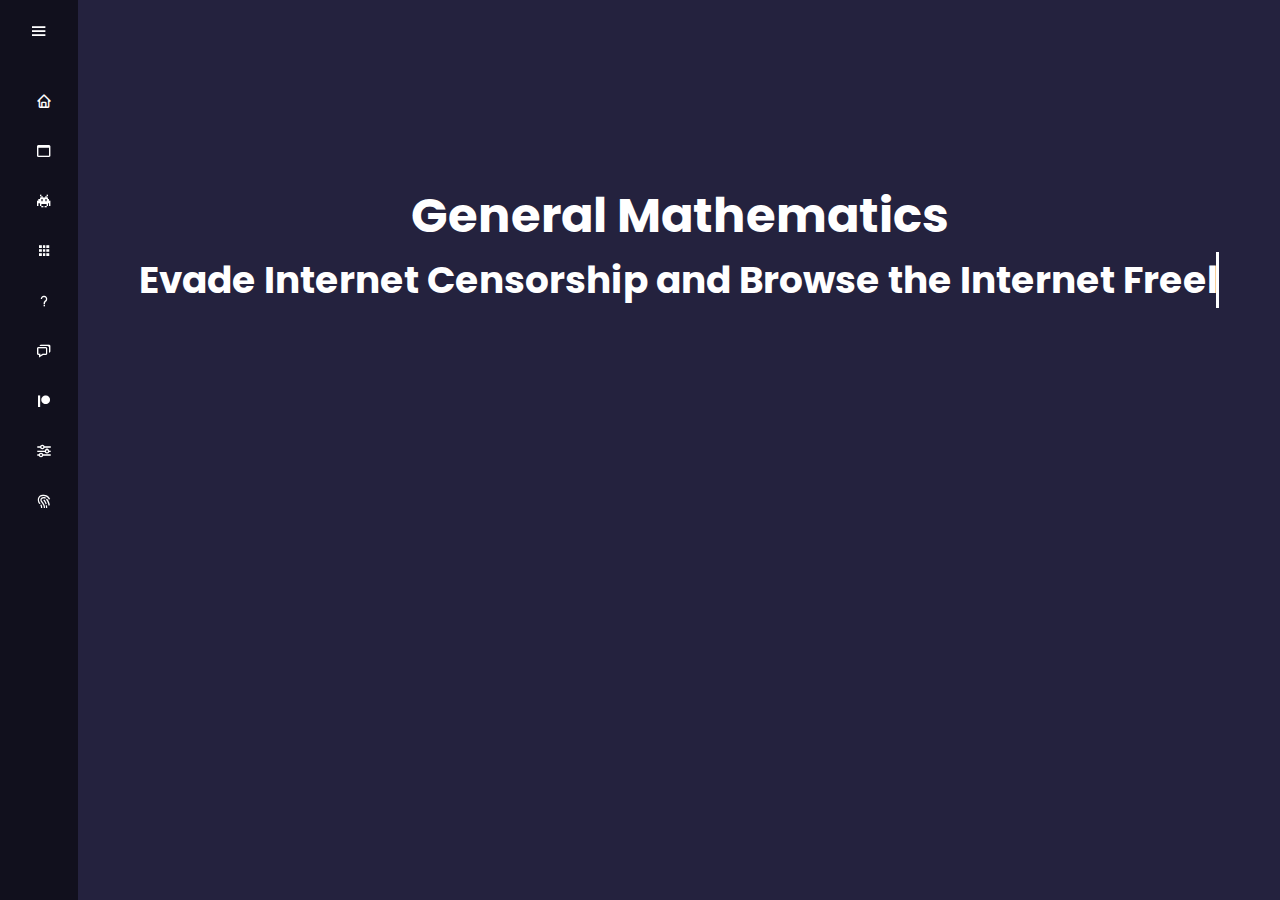
<file: menu.html>
<!DOCTYPE html>
<html lang="en" dir="ltr">
    <!-- Meta/Info Attributes -->
    <head>
        <meta charset="UTF-8">
        <meta name="viewport" content="width=device-width, initial-scale=1.0">
        <title>General Mathematics</title>
        <link rel = "icon" href = "./img/icons/math.ico" type = "image/x-icon">
        <!-- Boxicons CDN Link -->
        <link href='https://unpkg.com/boxicons@2.1.2/css/boxicons.min.css' rel='stylesheet'>
        <!-- Link to CSS Stylesheet -->
        <link rel="stylesheet" href="./main.css">
        <script async src="https://arc.io/widget.min.js#9ZPmVbkC"></script>
    </head>
    <body>
 <!--- Sidebar / Navigation Bar-->
 <div class="sidebar">
    <!-- Sidebar Logo Content -->
    <div class="logo_content">
        <div class="logo">
            <!-- Sidebar Logo -->
            <i class='bx bxl-google' id="menu"></i>
            <!-- Sidebar Title -->
            <div class="logo_name">GeneralMath</div>
        </div>
        <i class='bx bx-menu' id="btn"></i>
    </div>
    <ul class="nav_list" style="z-index:9999; position:relative">

        <!-- Home Icon and Title on the Sidebar -->
        <li>
            <a href="./menu.html">
                <i class='bx bx-home' ></i>
                <span class="links_name">Home</span>
            </a>
        </li>
        <!-- Proxy Icon and Title on the Sidebar -->
        <li>
            <a href="./search.html">
                <i class='bx bx-window' ></i>
                <span class="links_name">Search</span>
            </a>
        </li>
        <!-- Games Icon and Title on the Sidebar -->
        <li>
            <a href="./g.html">
                <i class='bx bxs-invader' ></i>
                <span class="links_name">Games</span>
            </a>
        </li>
        <!-- Sites Icon and Title on the Sidebar -->
        <li>
            <a href="./sites.html">
                <i class='bx bxs-grid' ></i>
                <span class="links_name">Sites</span>
            </a>
        </li>
        <!-- Support Icon and Title on the Sidebar -->
        <li>
            <a href="./support.html">
                <i class='bx bx-question-mark' ></i>
                <span class="links_name">Support</span>
            </a>
        </li>
        <!-- Community Icon and Title on the Sidebar -->
        <li>
            <a href="https://discord.com/invite/cNfDWcA64K" target="_blank">
                <i class='bx bx-chat' ></i>
                <span class="links_name">Community</span>
            </a>
        </li>
        <!-- Patreon Icon and Title on the Sidebar -->
        <li>
            <a href="https://patreon.com/generalmathematics" target="_blank">
                <i class='bx bxl-patreon'></i>
                <span class="links_name">Patreon</span>
            </a>
        </li>
        <!-- Settings Icon and Title on the Sidebar -->
        <li>
            <a href="./settings.html">
                <i class='bx bx-slider-alt' ></i>
                <span class="links_name">Settings</span>
            </a>
        </li>
        <li>
            <a href="./privacy.html">
                <i class='bx bx-fingerprint'></i>
                <span class="links_name">Privacy And Terms</span>
            </a>
        </li>
    </ul>
</div>
    <div class="home_content">
<div>
        <h1 style="display: 100%">General Mathematics</h1>
        <div class="wrapper">
            <div class="typing">
                <h3 style="display: 100%">Evade Internet Censorship and Browse the Internet Freely!</h1>
            </div>
        </div>
        <form>
        </form>
        </div>
    </div>
</html>
</file>
<file: main.css>
@import url('https://fonts.googleapis.com/css2?family=Poppins&display=swap');
@import 'https://fonts.googleapis.com/css2?family=Cabin&display=swap';
*{
    margin: 0;
    padding: 0;
    box-sizing: border-box;
    font-family: 'Poppins';
}

:root {
    --background: #24223e;
    --sidebarcolor1: #11101d;
    --sidebarcolor2: #fff;
    --textcolor: #fff;
}

/* Generic CSS */


body {
    position: relative;
    min-height: 100vh;
    width: 100%;
    background-color: var(--background);
    min-height: 100vh;
}

/* Contains CSS for the Sidebar AKA: Navigation Bar */


.sidebar {
    position: fixed;
    height: 100%;
    width: 78px;
    top: 0;
    left: 0;
    background: var(--sidebarcolor1);
    padding: 6px 14px;
    transition: all 0.5s ease;
}

.sidebar.active {
    width: 240px;
}

.sidebar .logo_content .logo {
    color: var(--sidebarcolor2);
    display: flex;
    height: 50px;
    width: 100%;
    align-items: center;
    opacity: 0;
    transition: all 0.5s ease;
}

.sidebar.active .logo_content .logo {
    opacity: 1;
    pointer-events: none;
}

.logo_content .logo i {
    font-size: 28px;
    margin-right: 5px;
}

.logo_content .logo .logo_name {
    font-size: 20px;
    font-weight: 400;
}

.sidebar #btn {
    position: absolute;
    color: var(--sidebarcolor2);
    left: 50%;
    top: 6px;
    font-size: 20px;
    height: 50px;
    width: 50px;
    text-align: center;
    line-height: 50px;
    transform: translateX(-50%);
}

.sidebar.active #btn {
    left: 90%;
}

.sidebar ul {
    margin-top: 20px;
}

.sidebar ul li {
    position: relative;
    height: 50px;
    width: 100%;
    margin: 0 5px;
    list-style: none;
    line-height: 50px;
}

.sidebar ul li a {
    color: var(--sidebarcolor2);
    display: flex;
    align-items: center;
    text-decoration: none;
    transition: all 0.4s ease;
    border-radius: 12px;
    white-space: nowrap;
}

.sidebar ul li a:hover {
    color: var(--sidebarcolor1);
    background: var(--sidebarcolor2);
}

.sidebar ul li a i {
    height: 50px;
    min-width: 50px;
    border-radius: 12px;
    line-height: 50px;
    text-align: center;
}

.sidebar .links_name {
    opacity: 0;
    pointer-events: none;
    transition: all 0.5s ease;
}

.sidebar.active .links_name {
    opacity: 1;
    pointer-events: auto;
}

/* Contains CSS for Content on the Homepage */

.home_content {
    position: absolute;
    height: 100%;
    width: calc(100% - 78px);
    left: 78px;
    transition: all 0.5s ease;
    background: var(--background);
    background-repeat: no-repeat;
    background-size: 100%;
}

.home_content h1 {
    text-align: center;
    margin-top: 15%;
    font-size: 3em;
    color: var(--textcolor);
}

.sidebar.active ~ .home_content {
    width: calc(100% - 240px);
    left: 240px;
}

.home_content .wrapper {
    display: grid;
    place-items: center;
}

.home_content .typing {
    width: 54ch;
    animation: typing 4s steps(58), blink .5s step-end infinite alternate;
    white-space: nowrap;
    overflow: hidden;
    border-right: 3px solid;
    font-size: 2em;
    font-family: 'Poppins';
    color: var(--textcolor);
}

/* Keyframes for typing animation on the homepage */

@keyframes typing {
    from {
        width: 0;
    }
}

@keyframes blink {
    50% {
        border-color: transparent;
    }
}

/* Contains CSS for Content on the Settings Page */

.background_content {
    position: absolute;
    height: 100%;
    width: 100%;
    transition: all 0.5s ease;
    background: var(--background);
    background-repeat: no-repeat;
    background-size: 100%;
    text-align: center;
}

.sidebar.active ~ .background_content {
    width: calc(100% - 240px);
    left: 240px;
}


.sidebar.active ~ .background_content .nav {
    left: 240px;
}

.background_content .nav {
    position: fixed;
    height: 100%;
    background: var(--sidebarcolor1);
    padding: 6px 14px;
    transition: all 0.5s ease;
}

.background_content ul li {
    height: 50px;
    width: 100%;
    list-style: none;
    line-height: 50px;
}

.background_content ul li a {
    color: var(--sidebarcolor2);
    display: flex;
    align-items: center;
    text-decoration: none;
    transition: all 0.4s ease;
    border-radius: 12px;
    white-space: nowrap;
}

.background_content ul li a:hover {
    color: var(--sidebarcolor1);
    background: var(--sidebarcolor2);
}

.background_content ul li a i {
    height: 50px;
    min-width: 50px;
    line-height: 50px;
    text-align: center;
}

.background_content h1 {
    text-align: center;
    margin-top: 7%;
    font-size: 3em;
    color: var(--textcolor);
}

.background_content h2 {
    margin-top: 20px;
    font-size: 40px;
    color: var(--textcolor);
}

.background_content h3 {
    margin-top: 40px;
    font-size: 40px;
    color: var(--textcolor);
}

.background_content select {
    margin-top: 10px;
    height: 25px;
    border-radius: 5px;
}

/* Buttons */

button{
    margin-left:25%;
    margin-right:25%;
    padding: 15px 0;
    text-align: center;
    margin: 20px 10px;
    border-radius: 20px;
    font-weight: bold;
    border: 2px solid var(--textcolor);
    background: transparent;
    color: var(--textcolor);
    cursor: pointer;
    position: relative;
    overflow: hidden;
    transition: all 0.5s ease;
    height: 150px;
    background: #000008b;
    backdrop-filter: blur(0.7942)
    border-color: #000058;
}

.imagebutton {
color: transparent;
width: 150px;
padding: 15px 0;
text-align: center;
margin: 20px 10px;
border-radius: 20px;
border: 0px solid var(--textcolor);
font-weight: bold;
background: transparent;
cursor: pointer;
overflow: hidden;
transition: all 0.5s ease;
height: 150px;
}

button:hover{
    -webkit-transition: scale(1.2);
    -ms-transform: scale(1.2);
    transform: scale(1.2);
    transition: 1.5s ease;
    text-decoration: none;
}

.filtertext
{
color: var(--textcolor);
}

h1 {
    color: var(--textcolor);
    text-align: center;
    align-self: center;
    align-content: center;
}

h2 {
    color: var(--textcolor);
    text-align: center;
    align-self: center;
    align-content: center;
    display: inline-block;
}

footer{
    background-color:#d3d3d3;
    font-family:cabin,sans-serif;
    display:flex;
    align-items:center;
    text-align:center;
    justify-content:space-between;
    color:#000;
    font-size:20px;
    margin-top: 100px;
}

#fullscreen {

    background-image: linear-gradient(rgba(0,0,0,0.7),rgba(0,0,0,0.7)), url('https://s3-us-west-2.amazonaws.com/s.cdpn.io/3744450/man.jpeg');
    background-size: cover;
    background-position: center;
    height: 100vh;

}

#particles-js {

    height: 100vh;
    background-image: linear-gradient(rgba(0,0,0,0.7),rgba(0,0,0,0.7)), url('https://s3-us-west-2.amazonaws.com/s.cdpn.io/3744450/man.jpeg');
    background-size: cover;
    background-position: center;

}

#particles-js h1{

    font-size: 50px;
    position: absolute;
    top: 270px;
    left: 500px;
    font-weight: 200;
    color:aquamarine;
}
</file>
